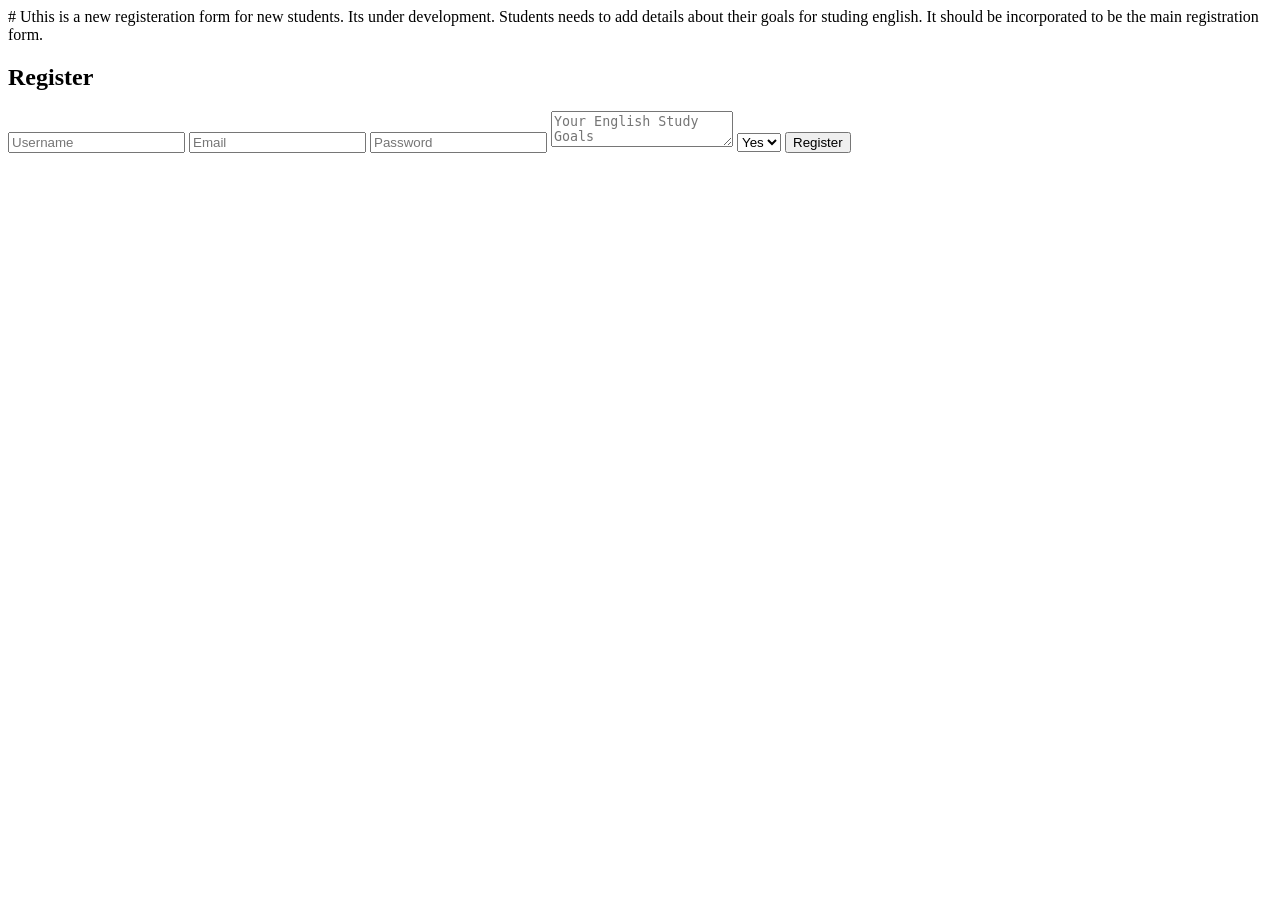
<file: Nick/templates/english_school/(new)_register_for_students.html>
# Uthis is a new registeration form for new students. Its under development. Students needs to add details about their goals for studing english. It should be
 incorporated to be the main registration form.

<!DOCTYPE html>
<html lang="en">
<head>
    <meta charset="UTF-8">
    <meta name="viewport" content="width=device-width, initial-scale=1.0">
    <title>Register</title>
</head>
<body>
    <h2>Register</h2>
    <form method="POST">
        <input type="text" name="username" placeholder="Username" required>
        <input type="email" name="email" placeholder="Email" required>
        <input type="password" name="password" placeholder="Password" required>
        <textarea name="english_goal" placeholder="Your English Study Goals" required></textarea>
        <select name="studied_before">
            <option value="yes">Yes</option>
            <option value="no">No</option>
        </select>
        <button type="submit">Register</button>
    </form>
</body>
</html>
</file>
